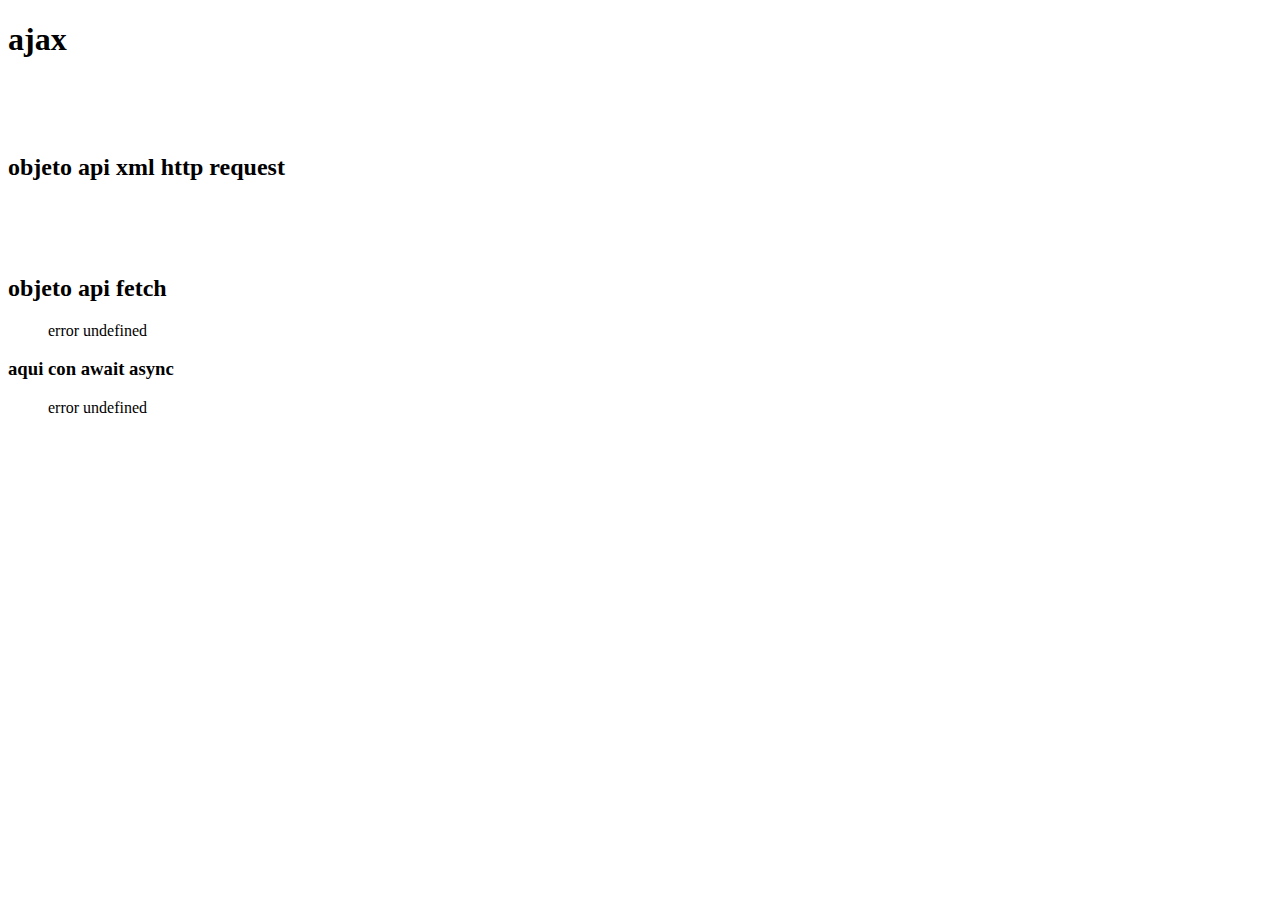
<file: ajax/index.html>
<!DOCTYPE html>
<html lang="en">
<head>
    <meta charset="UTF-8">
    <meta name="viewport" content="width=device-width, initial-scale=1.0">
    <title>Document</title>
</head>
<body>
    <h1>ajax</h1>
    <br><br><br>
    <h2>objeto api xml http request</h2>
    <ol id="xhr"></ol>
    <br><br><br>
    <h2>objeto api fetch</h2>
    <ol id="fetch"></ol>
    <h3>aqui con await async</h3>
    <ol id="fetch-async"></ol>
    <br><br><br>
    <script src="ajax.js"></script>
</body>
</html>
</file>
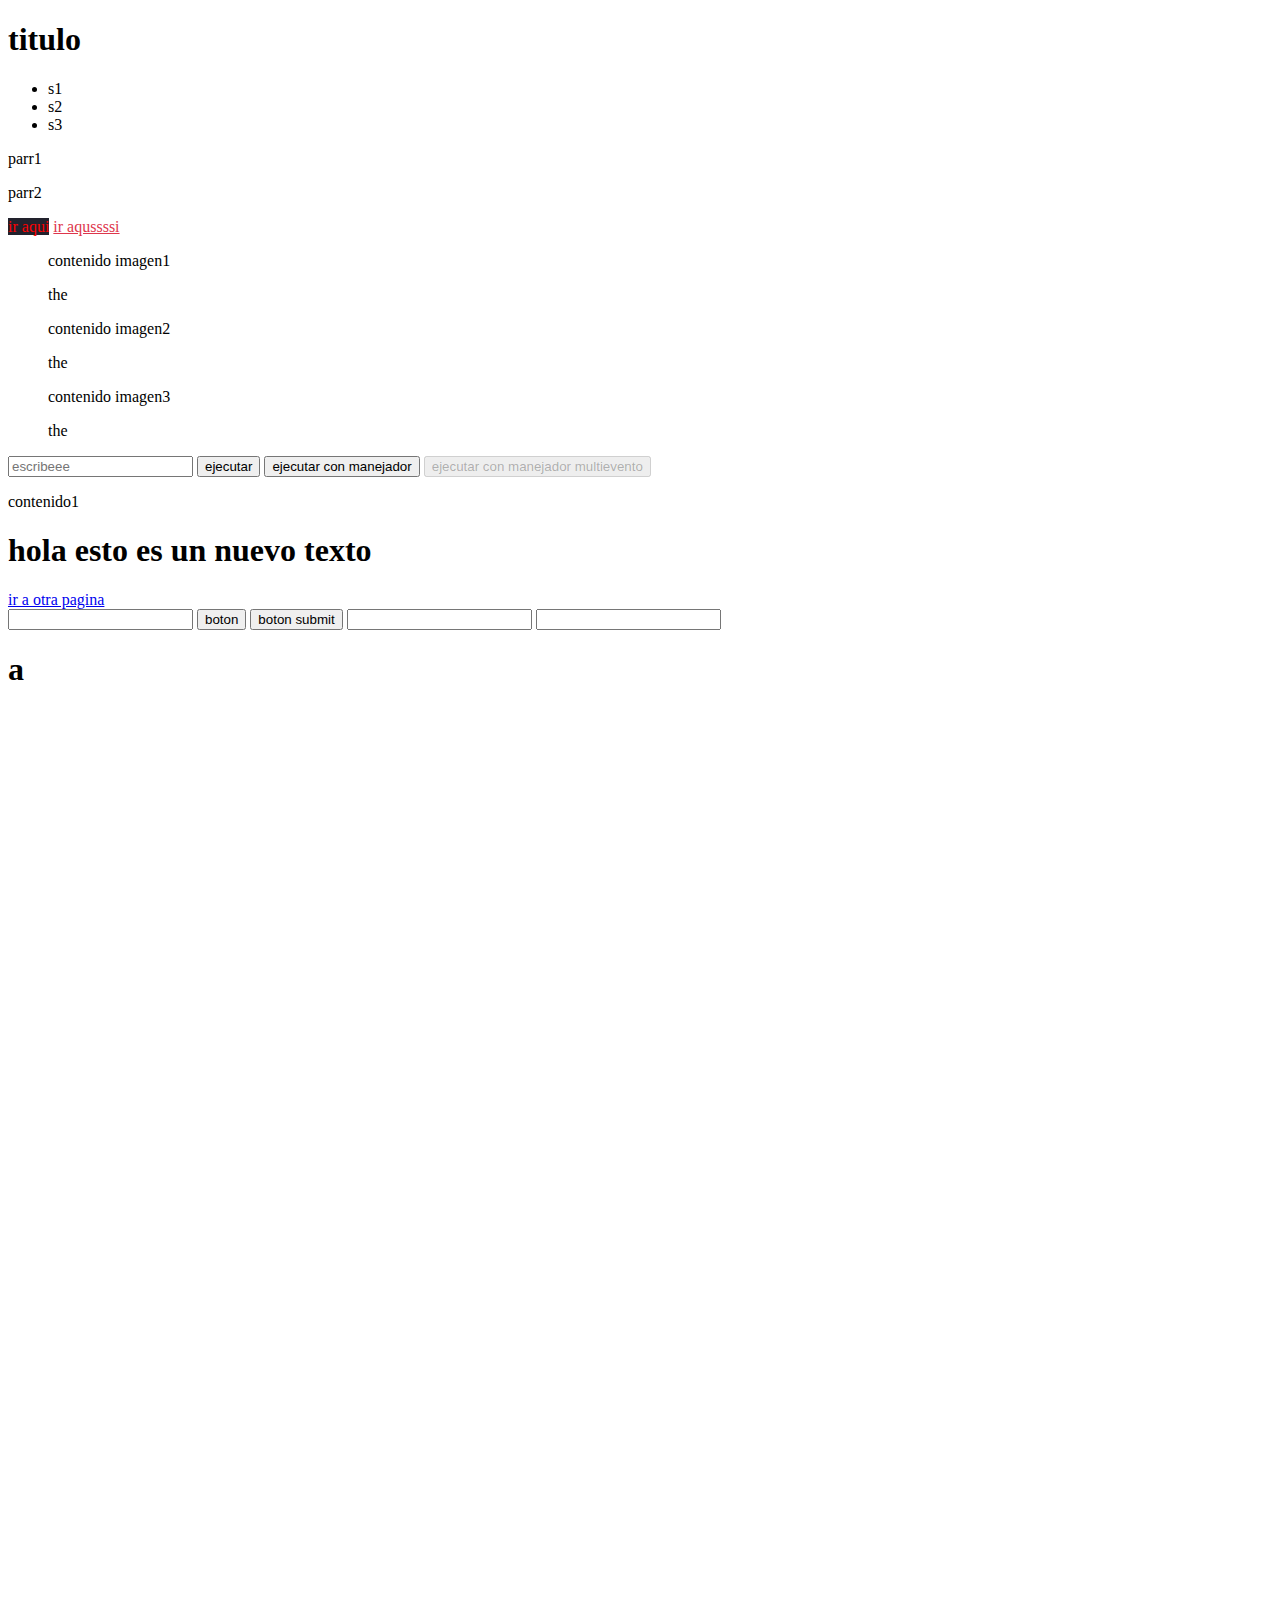
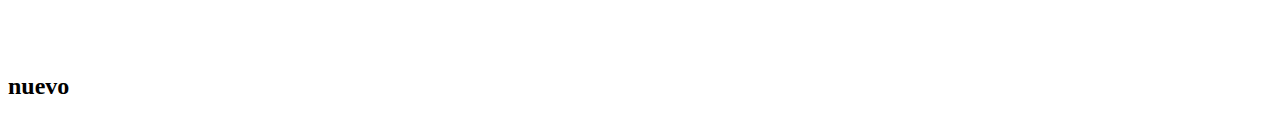
<file: dom/index.html>
<!DOCTYPE html>
<html lang="en">
<head>
    <meta charset="UTF-8">
    <meta name="viewport" content="width=device-width, initial-scale=1.0">
    <link rel="stylesheet" href="./estilos.css">
    <title>Document</title>
</head>
<body>
    <h1>titulo</h1>
    <ul>
        <li href="#"><a>s1</a></li>
        <li href="#"><a>s2</a></li>
        <li href="#"><a>s3</a></li>
    </ul>
    <div id="menu">
        <p>fklajñsdkfjasdf</p>
    </div>
    <a class="link-dom" href="index.html" style="background-color:rgb(34,34,45)">ir aqui</a>
    <a class="link-dom" href="indexx.html">ir aqussssi</a>
    <a href="#" data-personalizado="holaaa"></a><!--Atributo personalizado-->
    <section class="cards">
        <figure class="card">
            <p>contenido imagen1</p>
            <figcaption>the</figcaption>
        </figure>
        <figure class="card">
            <p>contenido imagen2</p>
            <figcaption>the</figcaption>
        </figure>
        <figure class="card">
            <p>contenido imagen3</p>
            <figcaption>the</figcaption>
        </figure>
    </section>
    <input type="text" name="nombre" placeholder="escribeee">
    <button onclick="FuncionBoton()">ejecutar</button> <!--Cuando se haga el evento (en este caso es el click, todos los elementos html tienen eventos) se ejecutara esa funcion del script (no recomendado)-->
    <button id="evento">ejecutar con manejador</button> <!--Para este se usa un manejador (mirar script)-->
    <button id="multievento">ejecutar con manejador multievento</button> <!--Esta puede ejecutar varias funciones a la vez (mirar script)-->
    <div id="el-contenedor">   </div>
    <template id="plantilla">
        <p>contenido1</p>
    </template><!--Esta etiqueta servira como plantilla para javascript, su contenido no se renderizara hasta que se especifique en el script-->
    <a href="#seccion1">ir a otra pagina</a><!--Si empieza por #, ira a la misma url pero agnadiendo #loquesea, esto puede servir de variable al recibirlo desde el script-->
    <section id="seccion1"></section><!--Al entrar a la url con el #algo te llevara a la posicion scroll de un elemento con una id que se llame igual-->
    <form id="formulario"><!--Es recomendable poner todos estos controles en un formulario, desde javascript se vuelve mas accesible-->
        <input name="input1" type="text" required>
        <input name="input2" type="button" value="boton">
        <input name="input3" type="submit" value="boton submit"><!--Solo debe haber un boton submit por formulario, no ejecutara su evento si los input required no estan rellenos-->
        <input name="input4" type="url">
        <input name="input5" type="search"><!--Este se usa para buscar, mirar bases/buscararticle/index.html-->
    </form>
    <h1 style="height: 1000px;">a</h1>
    <script src="scriptdom.js"></script><!--Importar script, tambien se podria escribir sin el rsc poniendo el codigo entre las etiquetas. hay que poner el type="module" para que pueda importar-->
</body>
</html>
</file>
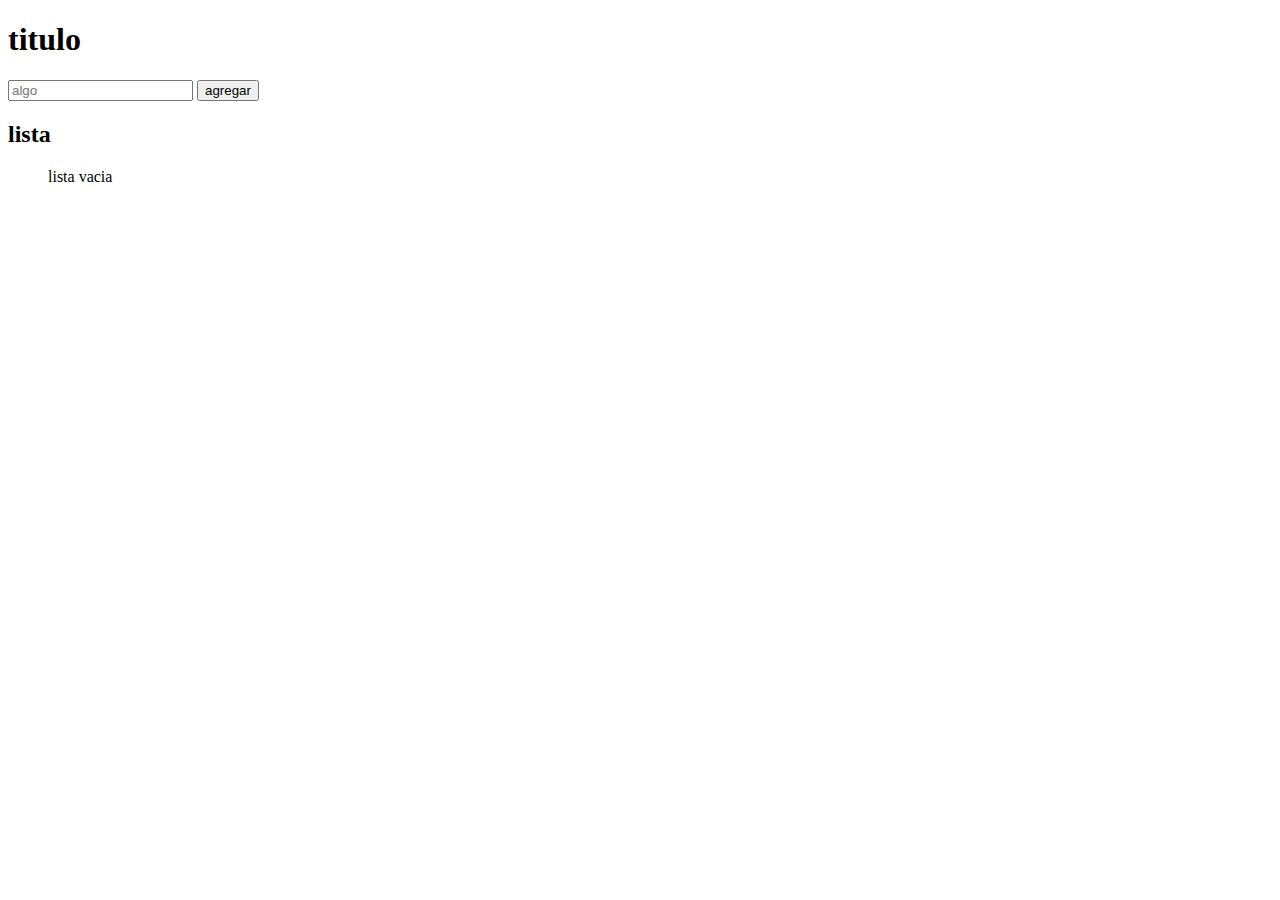
<file: reactividad/index.html>
<!DOCTYPE html>
<html lang="en">
<head>
    <meta charset="UTF-8">
    <meta name="viewport" content="width=device-width, initial-scale=1.0">
    <title>Document</title>
</head>
<body>
    <h1>titulo</h1>
    <form id="todo-form">
        <input type="text" id="todo-item" placeholder="algo">
        <input type="submit" value="agregar">
    </form>
    <h2>lista</h2>
    <ul id="todo-list"></ul>
    <script>
        //Esto agnade items a la lista, en lugar de ser por manipulacion del dom es por componentes y reactividad (sin usar react) (se hace una variable estado preferiblemente intocable directamente, cuando esta se acutaliza el ui tambien)
        const d = document;

        const state = {//Al ser reactivo, se necesita una variable de estado
            todoList: []
        }
        const template = () => {//Crear la interfaz desde javascript
            if(state.todoList.length < 1){
                return '<p>lista vacia</p>'
            }
            let todos = state.todoList.map(item => '<li>' + item + '</li>').join("");
            return todos;
        }
        const render = () => {//Funcion para actualizar la interfaz, se ejecuta periodicamente o al cambiar algo
            const $list = d.getElementById("todo-list");
            if (!$list) return;
            $list.innerHTML = template();
        }
        d.addEventListener("DOMContentLoaded", render);
        const setState = obj => {//Para no tocar directamente la variable estado se hace una funcion para manejarla, haciendolo reactivo
            for(let key in obj){
                if(state.hasOwnProperty(key)){
                    state[key] = obj[key];
                }
            }
            render();
        }
        const getState = () => JSON.parse(JSON.stringify(state));
        const items = getState();


        d.addEventListener("submit", e => {
            if(!e.target.matches("#todo-form")) return false;
            e.preventDefault();
            const $item = d.getElementById("todo-item");
            if (!$item) return;

            const lastState = getState();
            lastState.todoList.push($item.value);
            setState({todoList: lastState.todoList});
            render();
            $item.value = "";
            $item.focus();
        });
    </script>
</body>
</html>
</file>
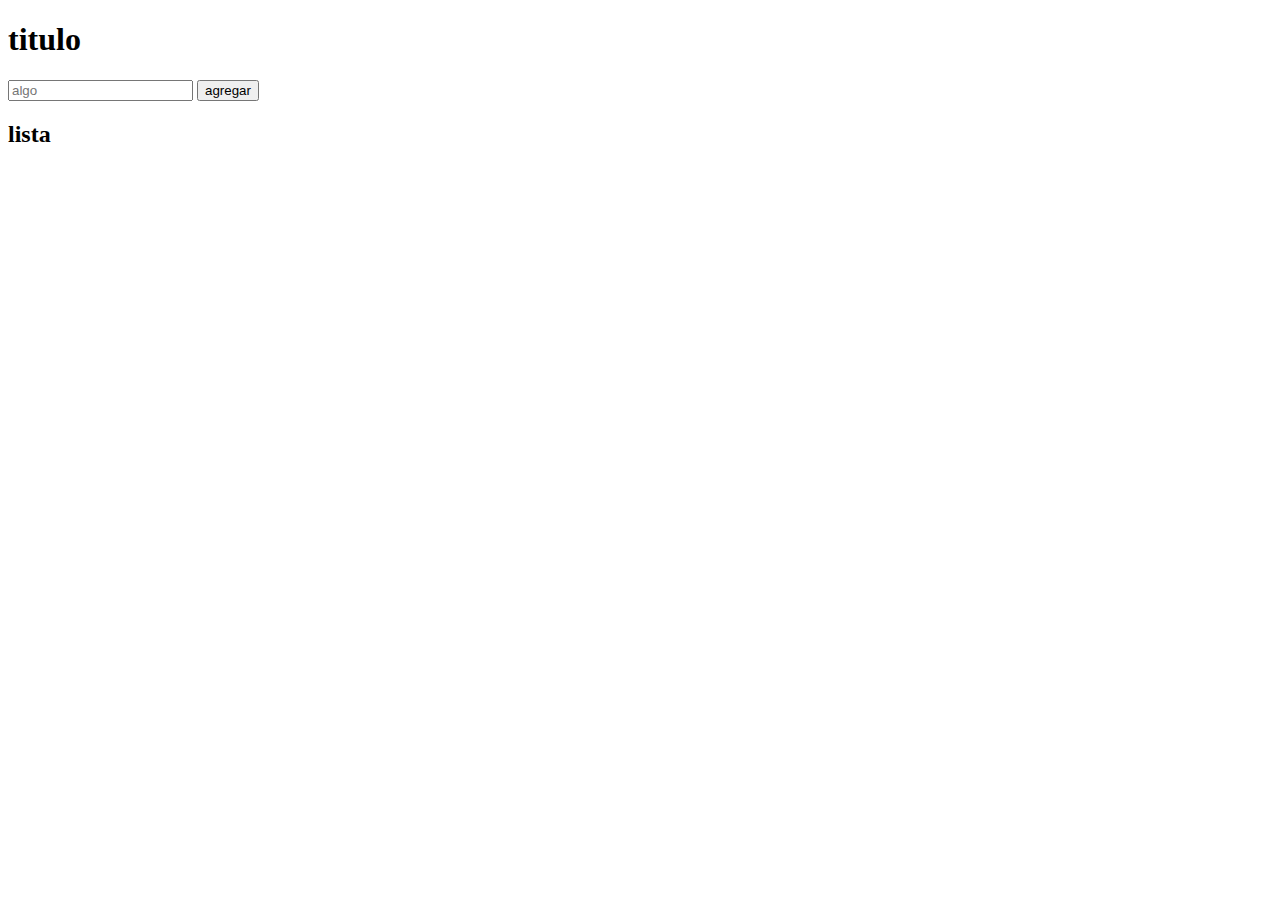
<file: reactividad/mini react falso/index.html>
<!DOCTYPE html>
<html lang="en">
<head>
    <meta charset="UTF-8">
    <meta name="viewport" content="width=device-width, initial-scale=1.0">
    <title>Document</title>
</head>
<body>
    <h1>titulo</h1>
    <form id="todo-form">
        <input type="text" id="todo-item" placeholder="algo">
        <input type="submit" value="agregar">
    </form>
    <h2>lista</h2>
    <ul id="todo-list"></ul>
    <script src="./Component.js"></script>
    <script>
        //aqui es lo mismo que antes pero con un script que deja crear componentes con estados, como lo hace react o vue.js o otros
        const d = document;
        const app = new Component({//traer la libreria de los componentes configurandolo para este html, se podria crear uno por cada componente necesario
            el: "#todo-list",
            data: {
                todoList: []
            },
            template: function (props) {
                if(props.todoList.length < 1){
                    return '<p>lista vacia</p>'
                }
                let todos = props.todoList.map(item => '<li>' + item + '</li>').join("");
                return todos;
            }
        });

        d.addEventListener("DOMContentLoaded", app.render);

        d.addEventListener("submit", e => {
            if(!e.target.matches("#todo-form")) return false;
            e.preventDefault();
            const $item = d.getElementById("todo-item");
            if (!$item) return;

            const lastState = app.getState();
            lastState.todoList.push($item.value);
            app.setState({todoList: lastState.todoList});
            app.render();
            $item.value = "";
            $item.focus();
        });
    </script>
</body>
</html>
</file>
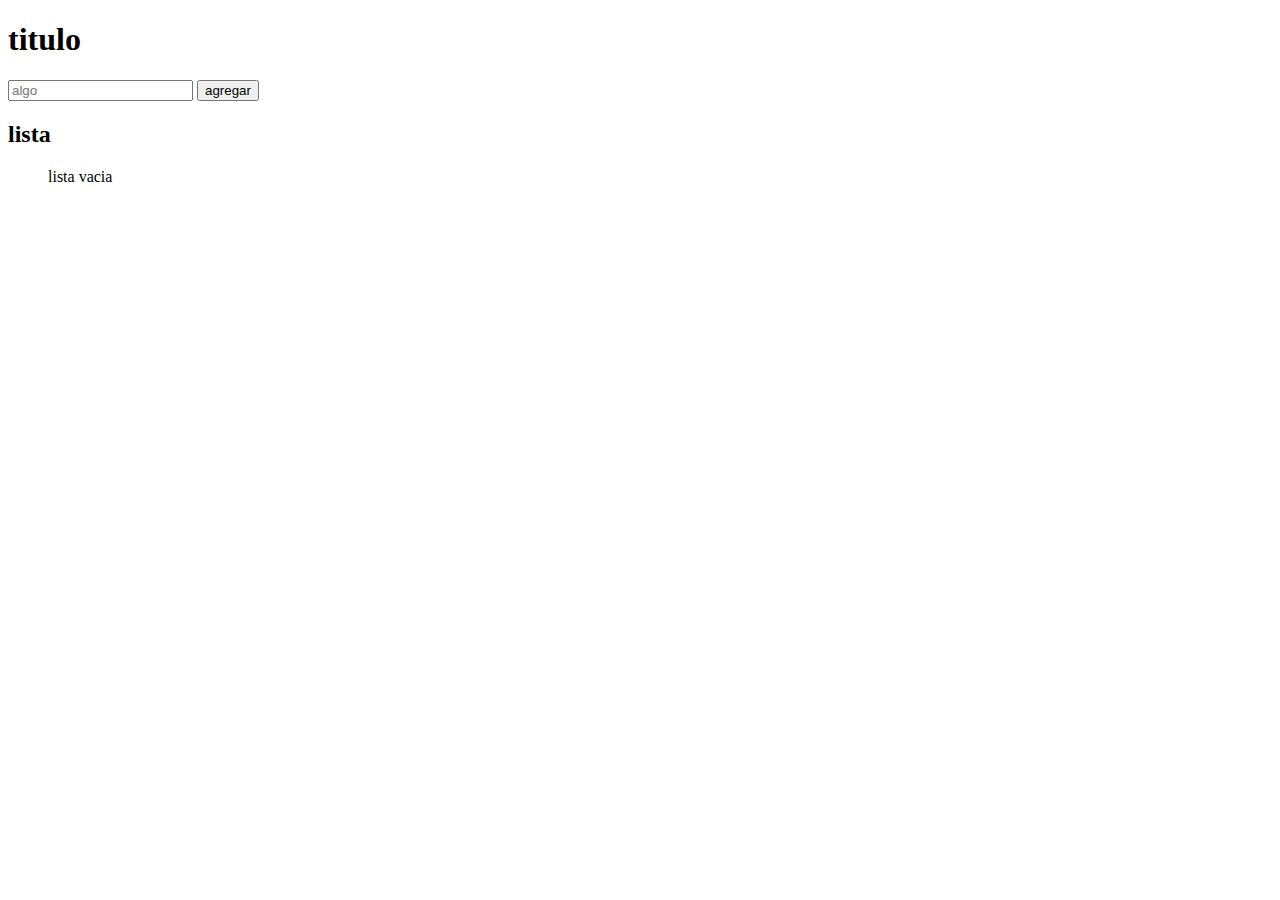
<file: reactividad/mini react falso/igualperocomponentesestado.html>
<!DOCTYPE html>
<html lang="en">
<head>
    <meta charset="UTF-8">
    <meta name="viewport" content="width=device-width, initial-scale=1.0">
    <title>Document</title>
</head>
<body>
    <h1>titulo</h1>
    <form id="todo-form">
        <input type="text" id="todo-item" placeholder="algo">
        <input type="submit" value="agregar">
    </form>
    <h2>lista</h2>
    <ul id="todo-list"></ul>
    <script>
        //esto agnade items a la lista, en lugar de ser por manipulacion del dom es por componentes y reactividad (sin usar react) (se hace una variable estado preferiblemente intocable directamente, cuando esta se acutaliza el ui tambien)
        //la diferencia aqui es los componentes y sus estados
        const d = document;

        const template = () => {//crear la interfaz desde javascript
            if(template.data.todoList.length < 1){
                return '<p>lista vacia</p>'
            }
            let todos = template.data.todoList.map(item => '<li>' + item + '</li>').join("");
            return todos;
        }
        template.data = {//esto es lo nuevo, el state es solo para el template y no es global
            todoList: []
        }
        const render = () => {//funcion para actualizar la interfaz, se ejecuta periodicamente o al cambiar algo
            const $list = d.getElementById("todo-list");
            if (!$list) return;
            $list.innerHTML = template();
        }
        d.addEventListener("DOMContentLoaded", render);
        const setState = obj => {//para no tocar directamente la variable estado se hace una funcion para manejarla, haciendolo reactivo
            for(let key in obj){
                if(template.data.hasOwnProperty(key)){
                    template.data[key] = obj[key];
                }
            }
            render();
        }
        const getState = () => JSON.parse(JSON.stringify(template.data));
        const items = getState();


        d.addEventListener("submit", e => {
            if(!e.target.matches("#todo-form")) return false;
            e.preventDefault();
            const $item = d.getElementById("todo-item");
            if (!$item) return;

            const lastState = getState();
            lastState.todoList.push($item.value);
            setState({todoList: lastState.todoList});
            render();
            $item.value = "";
            $item.focus();
        });
    </script>
</body>
</html>
</file>
<file: dom/estilos.css>
:root{
    --color-principal: rgb(23,56,89);/*Variable css para cambiar en javascript*/
    
}
.link-dom{
    color:var(--color-principal);
}
.elemento-secundario{
    color:green;
}
.elemento-alterno{
    color:red;
}
</file>
